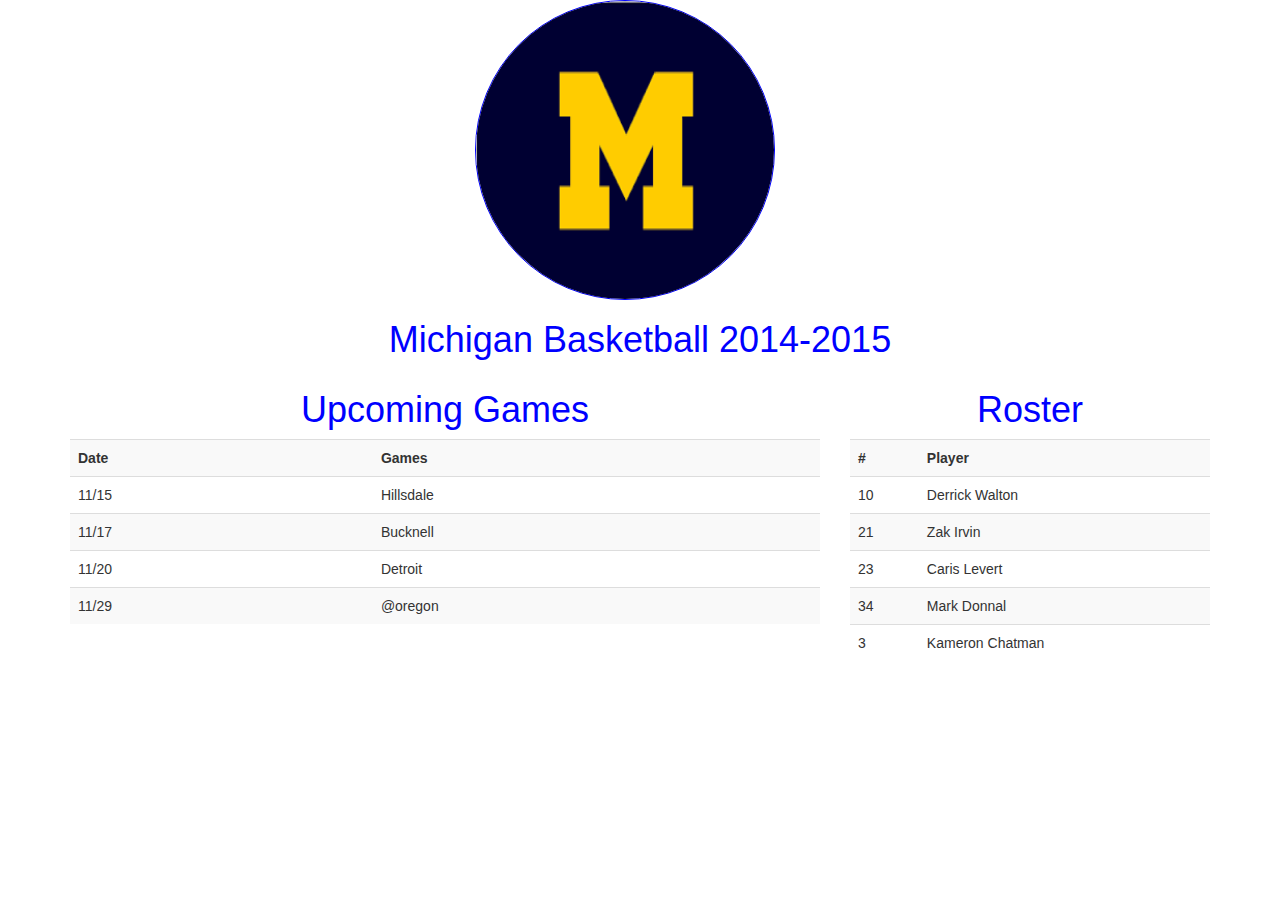
<file: index.html>
<!DOCTYPE html>
<html>
<head>
  <title>My Team</title>
  <meta charset="UTF-8">


  <!-- Links to the bootstrap and j-files that are needed to use bootstrap -->
  <!-- getbootstrap.com/css/grid# for the Bootstrap website-->
  <link rel="stylesheet" href="http://maxcdn.bootstrapcdn.com/bootstrap/3.2.0/css/bootstrap.min.css">
 <link rel="stylesheet" type="text/css" href="myteam.css">
  <script src="http://ajax.googleapis.com/ajax/libs/jquery/1.11.1/jquery.min.js"></script>
  <script src="http://maxcdn.bootstrapcdn.com/bootstrap/3.2.0/js/bootstrap.min.js"></script>
</head>
<body>
<div class="container">
<div class="row">
      
      <div class="col-md-12 text-center ">
      <img src="blockM.png" width="300" height= "300" style="center;margin:0 30px 0 0;">
        <div class="col-md-12 text-center hidden-xs">
      	<h1>Michigan Basketball 2014-2015</h1>
      	</div>
      </div>
</div>
<div class="row">

	<div class="col-md-8 text-center ">
      	<h1>Upcoming Games</h1>
   
    <table class="table table-striped">
    	<tr>
          <th> Date </th>
          <th> Games </th>
      </tr>
      <tr>
        <td>11/15</td>
        <td>Hillsdale</td>
     </tr>
     <tr>
        <td>11/17</td>
        <td>Bucknell</td>
     </tr>
     <tr>
        <td>11/20</td>
        <td>Detroit</td>
     </tr>
     <tr>
        <td> 11/29</td>
        <td> @oregon</td>
     </tr>
     </table>
     </div> 

<div class="col-md-4 text-center">     
		<h1>Roster</h1>
<table class="table table-striped">
    <tr>
          <th> # </th>
          <th> Player </th>
    </tr>
      <tr>
        <td>10</td>
        <td>Derrick Walton</td>
     </tr>
     <tr>
        <td>21</td>
        <td>Zak Irvin</td>
     </tr>
     <tr>
        <td>23</td>
        <td>Caris Levert</td>
     </tr>
     <tr>
        <td>34</td>
        <td>Mark Donnal</td>
     </tr>
     <tr>
        <td>3</td>
        <td>Kameron Chatman</td>
     </tr>
     </table>
     </div>
 </div>
 </div>
 </body>
 </html>
</file>
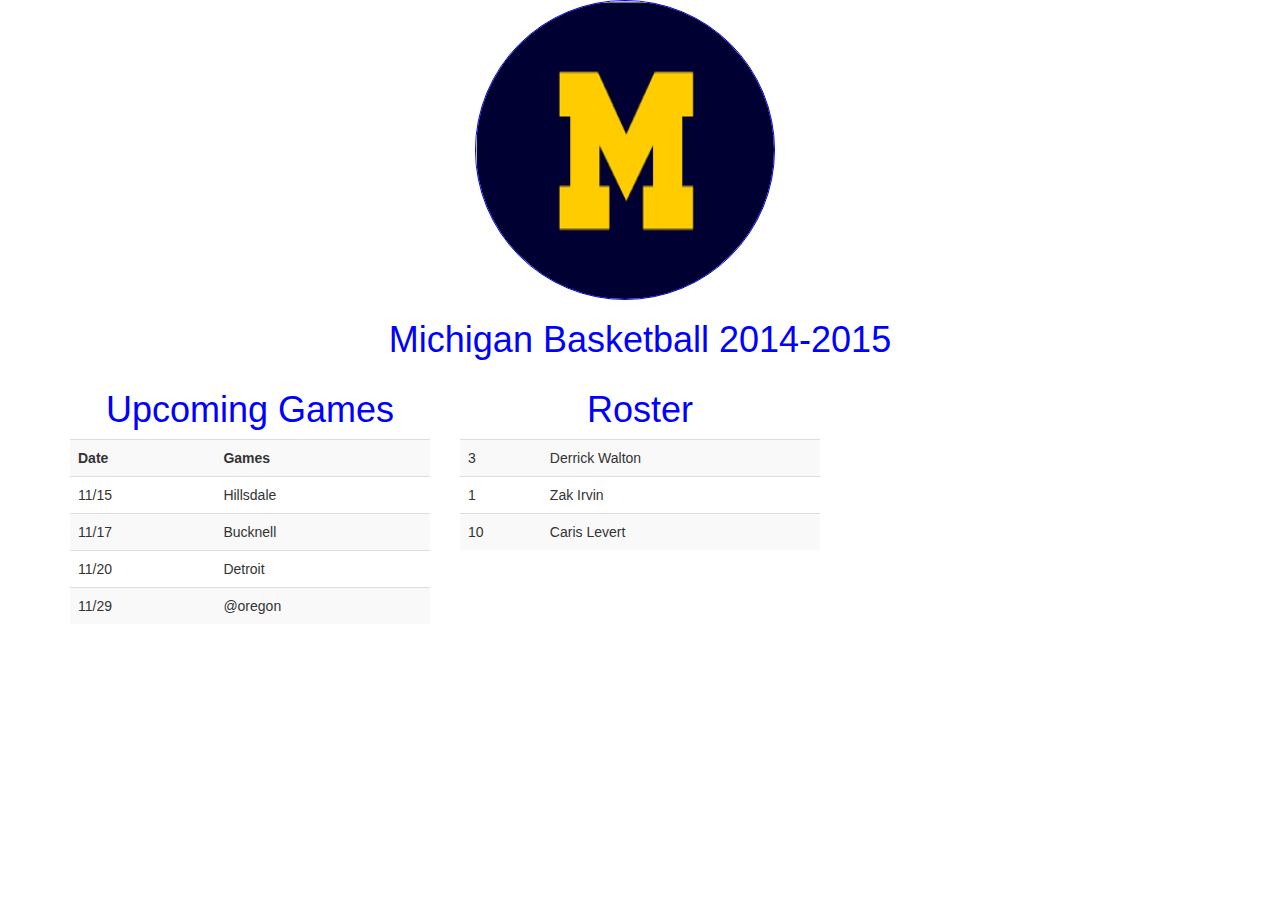
<file: myteam.html>
<!DOCTYPE html>
<html>
<head>
  <title>My Team</title>
  <meta charset="UTF-8">


  <!-- Links to the bootstrap and j-files that are needed to use bootstrap -->
  <!-- getbootstrap.com/css/grid# for the Bootstrap website-->
  <link rel="stylesheet" href="http://maxcdn.bootstrapcdn.com/bootstrap/3.2.0/css/bootstrap.min.css">
 <link rel="stylesheet" type="text/css" href="myteam.css">
  <script src="http://ajax.googleapis.com/ajax/libs/jquery/1.11.1/jquery.min.js"></script>
  <script src="http://maxcdn.bootstrapcdn.com/bootstrap/3.2.0/js/bootstrap.min.js"></script>
</head>
<body>
<div class="container">

<div class="row">
      
      <div class="col-md-12 text-center hidden-xs">
      <img src="blockM.png" width="300" height= "300" style="center;margin:0 30px 0 0;">
        <div class="col-md-12 text-center hidden-xs">
      	<h1>Michigan Basketball 2014-2015</h1>
      	</div>
      </div>
</div>
<div class="row">

	<div class="col-md-4 text-center hidden-xs">
      	<h1>Upcoming Games</h1>
   
    <table class="table table-striped">
    	<tr>
          <th> Date </th>
          <th> Games </th>
      </tr>
      <tr>
        <td>11/15</td>
        <td>Hillsdale</td>
     </tr>
     <tr>
        <td>11/17</td>
        <td>Bucknell</td>
     </tr>
     <tr>
        <td>11/20</td>
        <td>Detroit</td>
     </tr>
     <tr>
        <td> 11/29</td>
        <td> @oregon</td>
     </tr>
     </table>
     </div> 

<div class="col-md-4 text-center hidden-xs">     
		<h1>Roster</h1>
<table class="table table-striped">

      <tr>
        <td>3</td>
        <td>Derrick Walton</td>
     </tr>
     <tr>
        <td>1</td>
        <td>Zak Irvin</td>
     </tr>
     <tr>
        <td>10</td>
        <td>Caris Levert</td>
     </tr>
     </table>
     </div>
 </div>
 </div>
 </body>
 </html>
</file>
<file: myteam.css>
body {
  font-family: 'lucida sans unicode', lucida grande, sans-serif;
  font-weight: 300;
  
}

#wrapper {
                width: 960px;
                margin: 20px auto;
                padding: 20px;
}

img{
                border: 1px solid blue;
                border-radius: 999999999999px;
              
}

h1{
                color:blue;
}

h2{
  color:white;
}

h3{
  color:white;
}

h4{color:white;
}

li{
  color:white;
}
th{text-align:left
	;}
tr{text-align:left;

}
</file>
